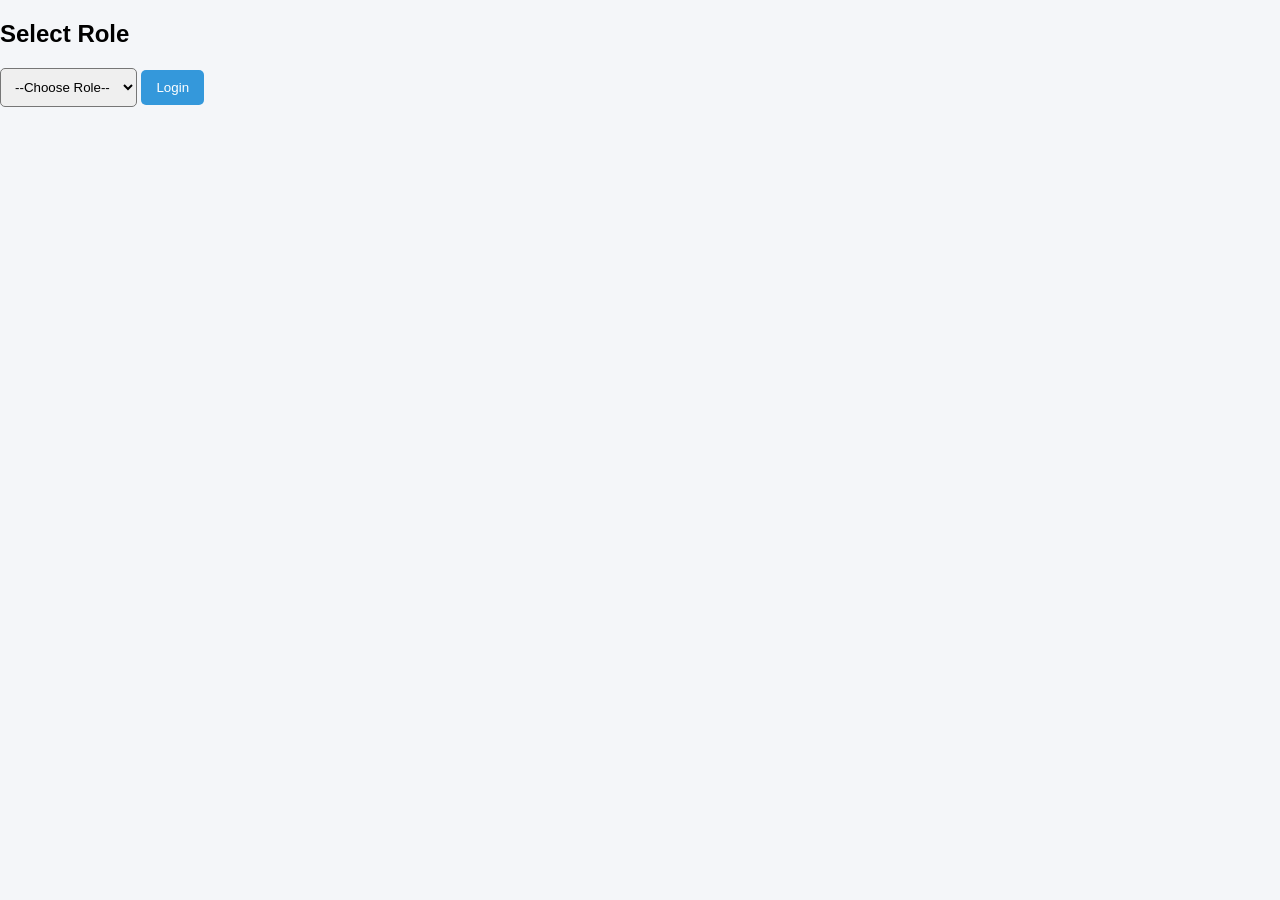
<file: index.html>
<!DOCTYPE html>
<html>
<head>
  <title>Login</title>
  <link rel="stylesheet" href="style.css">
</head>
<body>

  <div class="container">
    <h2>Select Role</h2>

    <select id="role">
      <option value="">--Choose Role--</option>
      <option value="admin">Admin</option>
      <option value="user">User</option>
    </select>

    <button onclick="login()">Login</button>
    <p id="error"></p>
  </div>

  <script src="app.js"></script>
</body>
</html>
</file>
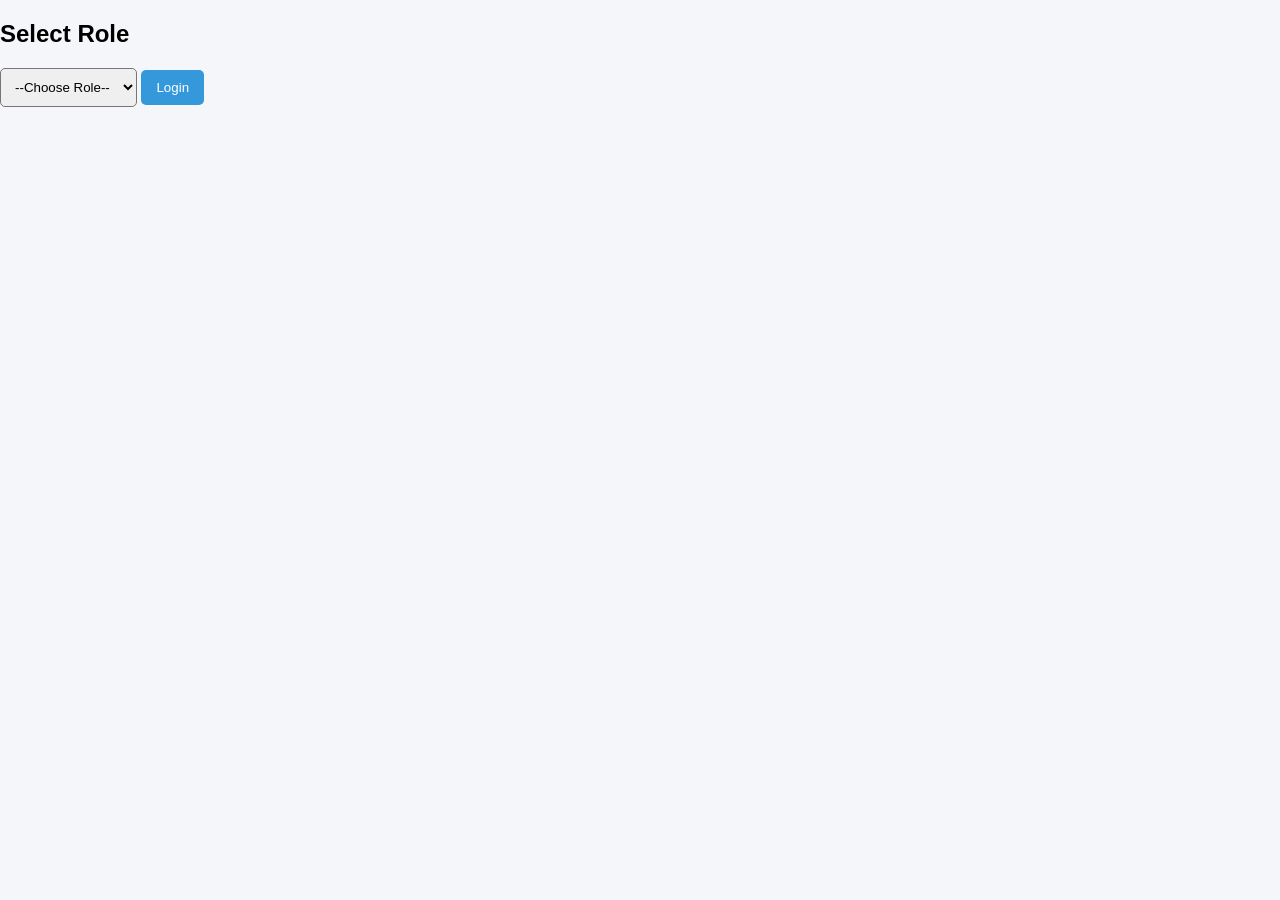
<file: dashboard.html>
<!DOCTYPE html>
<html>
<head>
  <title>Dashboard</title>
  <link rel="stylesheet" href="style.css">
</head>
<body onload="loadDashboard()">

  <div class="overlay" onclick="toggleMenu()"></div>

<div class="layout">

  <!-- Sidebar -->
  <div class="sidebar">
    <h2>MyApp</h2>
    <ul>
    <li onclick="showPage('dashboard'); setActive(this); closeMenu()">📊 Dashboard</li>
    <li onclick="showPage('profile'); setActive(this); closeMenu()">👤 Profile</li>
    <li onclick="logout()">Logout</li>
    </ul>
  </div>

  <!-- Main Content -->
  <div class="main">

    <h2 id="welcome"></h2>

    <!-- Dashboard Section -->
    <div id="dashboardPage">

      <div id="adminPanel" class="card">
        <h3>Admin Panel</h3>
        <p>Total Users: 120</p>
        <p>Revenue: $5000</p>
      </div>

      <div id="userPanel" class="card">
        <h3>User Panel</h3>
        <p>Your Activity: Active</p>
      </div>

    </div>

    <!-- Profile Section -->
    <div id="profilePage" style="display:none;">
      <div class="card">
        <h3>Profile</h3>
        <p>Name: Demo User</p>
        <p>Role: <span id="roleText"></span></p>
      </div>
    </div>

  </div>

</div>

<script src="app.js"></script>
</body>
</html>
</file>
<file: style.css>
body {
  margin: 0;
  font-family: Arial, sans-serif;
  background: #f4f6f9;
}

.layout {
  display: flex;
}

/* Sidebar */
.sidebar {
  width: 200px;
  height: 100vh;
  background: #2c3e50;
  color: white;
  padding: 20px;
}

.sidebar h2 {
  text-align: center;
}

.sidebar ul {
  list-style: none;
  padding: 0;
}

.sidebar li {
  padding: 10px;
  cursor: pointer;
}

.sidebar li:hover {
  background: #34495e;
}

/* Main */
.main {
  flex: 1;
  padding: 20px;
}

/* Cards */
.card {
  background: white;
  padding: 20px;
  margin: 10px 0;
  border-radius: 5px;
}

/* Button */
button {
  background: #3498db;
  color: white;
  border: none;
  padding: 10px 15px;
  cursor: pointer;
  border-radius: 5px;
}

button:hover {
  background: #2980b9;
}

/* Select */
select {
  padding: 10px;
  border-radius: 5px;
}

/* ✅ SIMPLE RESPONSIVE DESIGN (NO BUGS) */
@media (max-width: 768px) {
  .layout {
    flex-direction: column;
  }

  .sidebar {
    width: 100%;
    height: auto;
  }

  .main {
    padding: 10px;
  }
}
</file>
